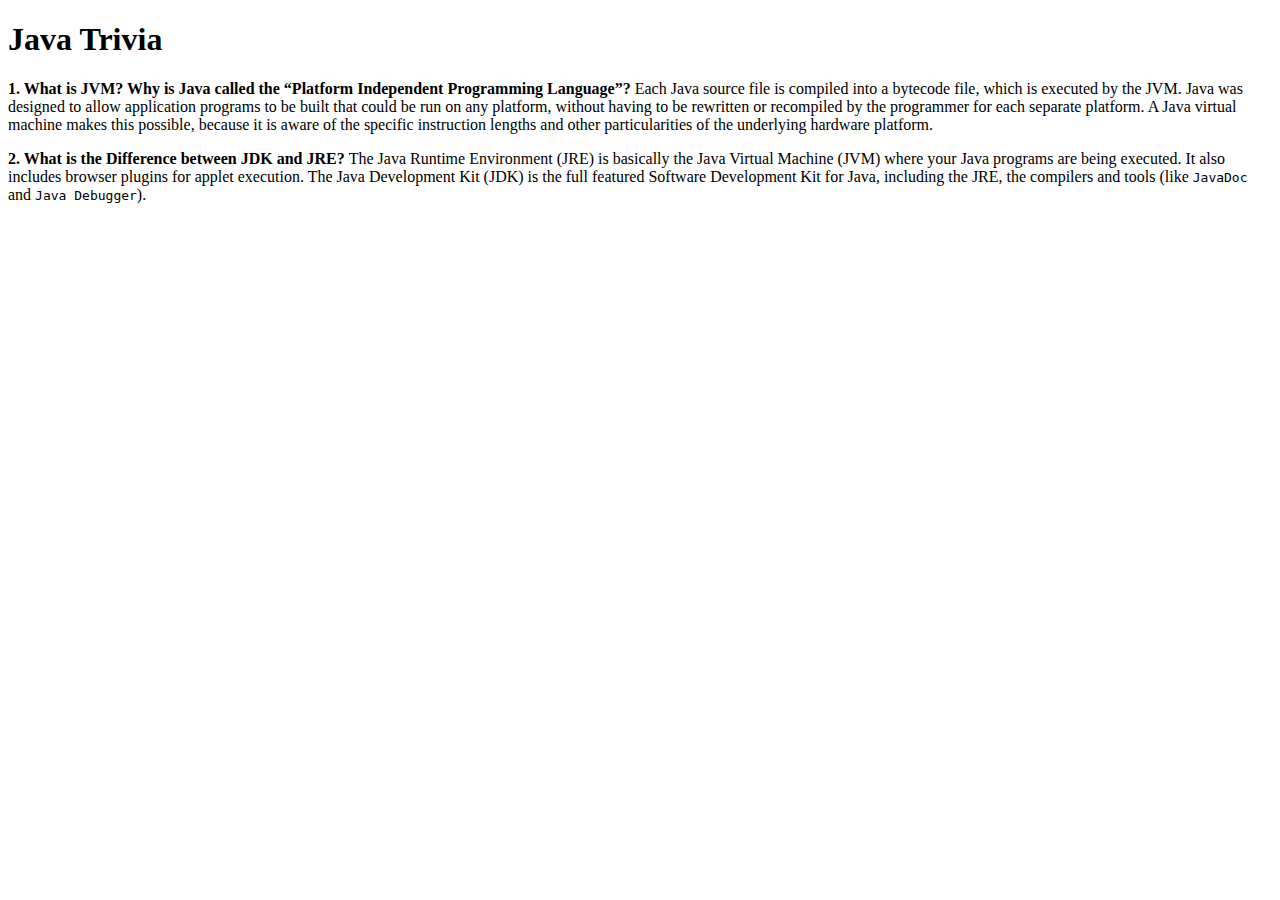
<file: javaQuiz0/javaQuiz0.html>
<!doctype html>
<html>
	<head></head>
	<body>
		<h1>Java Trivia</h1>
		<p>
		<strong>
			1. What is JVM? Why is Java called the “Platform Independent Programming Language”?
		</strong>
		Each Java source file is compiled into a bytecode file, which is executed by the JVM. Java was designed to allow application programs to be built that could be run on any platform, without having to be rewritten or recompiled by the programmer for each separate platform. A Java virtual machine makes this possible, because it is aware of the specific instruction lengths and other particularities of the underlying hardware platform.
		</p>
		<p>
		<strong>
			2. What is the Difference between JDK and JRE?
		</strong>
		 The Java Runtime Environment (JRE) is basically the Java Virtual Machine (JVM) where your Java programs are being executed. It also includes browser plugins for applet execution. The Java Development Kit (JDK) is the full featured Software Development Kit for Java, including the JRE, the compilers and tools (like 
		 <code>JavaDoc</code> and <code>Java Debugger</code>).
		</p>
	</body>
</html>
</file>
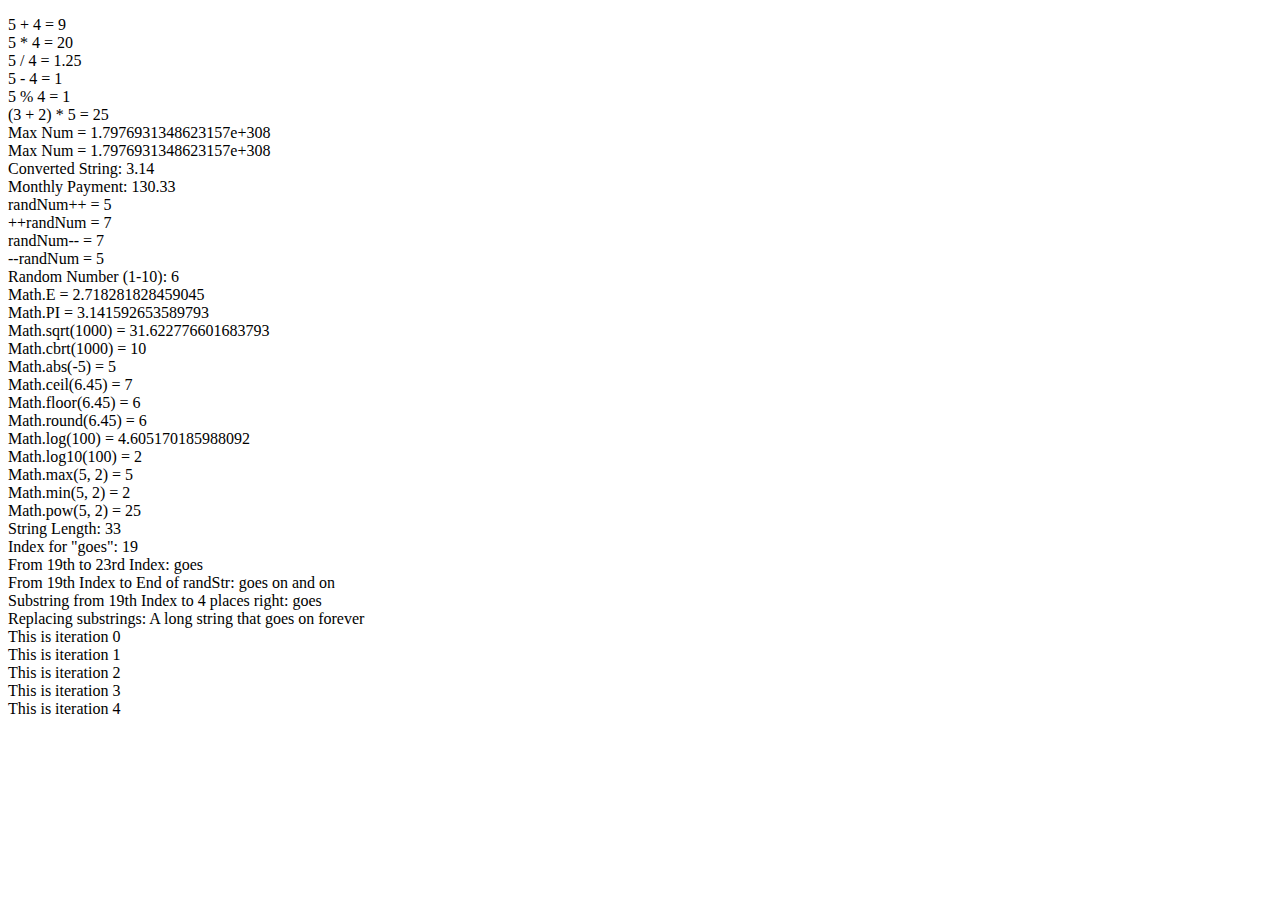
<file: js/jstut.html>
<!doctype html>
<html>
	<head>
		<title>jstut.html</title>
		<meta charset="utf-8">
		<script type="textjavascript"></script>
	</head>
	<body>
		<p id="sayHello"> </p>

		<script>

		/**
		var yourName = prompt("What is your name?");

		if (yourName != null) {
			document.getElementById("sayHello").innerHTML = "Hello " + yourName;
		} else {
			alert("Please enter a name next time.");
		}
		**/

		
		document.write("5 + 4 = ", 5 + 4, "<br/>");
		document.write("5 * 4 = ", 5 * 4, "<br/>");
		document.write("5 / 4 = ", 5 / 4, "<br/>");
		document.write("5 - 4 = ", 5 - 4, "<br/>");
		document.write("5 % 4 = ", 5 % 4, "<br/>");
		document.write("(3 + 2) * 5 = ", (3 + 2) * 5, "<br/>");

		document.write("Max Num = ", Number.MAX_VALUE, "<br/>");
		document.write("Max Num = ", Number.MAX_VALUE, "<br/>");
		document.write("Converted String: ", Number("3.14"), "<br/>");                                  
		var balance = 1564;
		document.write("Monthly Payment: ", (balance / 12).toFixed(2), "<br/>");

		var randNum = 5;
		document.write("randNum++ = ", randNum++, "<br/>");
		document.write("++randNum = ", ++randNum, "<br/>");
		document.write("randNum-- = ", randNum--, "<br/>");
		document.write("--randNum = ", --randNum, "<br/>");

		document.write("Random Number (1-10): ", Math.floor((Math.random() * 10) + 1), "<br/>");
		document.write("Math.E = ", Math.E, "<br/>");
		document.write("Math.PI = ", Math.PI, "<br/>");
		document.write("Math.sqrt(1000) = ", Math.sqrt(1000), "<br/>");
		document.write("Math.cbrt(1000) = ", Math.cbrt(1000), "<br/>");
		document.write("Math.abs(-5) = ", Math.abs(-5), "<br/>");
		document.write("Math.ceil(6.45) = ", Math.ceil(6.45), "<br/>");
		document.write("Math.floor(6.45) = ", Math.floor(6.45), "<br/>");
		document.write("Math.round(6.45) = ", Math.round(6.45), "<br/>");
		document.write("Math.log(100) = ", Math.log(100), "<br/>");
		document.write("Math.log10(100) = ", Math.log10(100), "<br/>");
		document.write("Math.max(5, 2) = ", Math.max(5, 2), "<br/>");
		document.write("Math.min(5, 2) = ", Math.min(5, 2), "<br/>");
		document.write("Math.pow(5, 2) = ", Math.pow(5, 2), "<br/>");

		var randStr = "A long string that " + "goes on and on";
		document.write("String Length: ", randStr.length, "<br/>");
		document.write("Index for \"goes\": ", randStr.indexOf("goes"), "<br/>");
		document.write("From 19th to 23rd Index: ", randStr.slice(19, 23), "<br/>");
		document.write("From 19th Index to End of randStr: ", randStr.slice(19), "<br/>");
		document.write("Substring from 19th Index to 4 places right: ", randStr.substr(19, 4), "<br/>");
		document.write("Replacing substrings: ", randStr.replace("and on", "forever"), "<br/>");

		for (i = 0; i < 5; i++) {
			document.write("This is iteration " + i, "<br/>");
		}

		function inArray(arrayToCheck, value) {
			for (i = 0; i < arrayToCheck.length; i++) {
				if (arrayToCheck[i] == value) {
					return true;
				}
			}
			return false;
		}

		function approx_eq(x, y, tolerance=1e-15) {
			return (Math.abs(x - y) < tolerance);
		}

		function near_zero(x) {
			return approx_eq(x, 0);
		}

		function newton_update(func, dfunc) {
			function update(x) {
				return x - (func(x) / dfunc(x));
			}
			return update;
		}

		function improve(update, close, guess=1, max_updates=100) {
			for (i = 0; ((!close(guess)) && (i < max_updates)); i++) {
				guess = update(guess);
			}
			return guess;
		}
		</script>
	</body>
</html>
</file>
